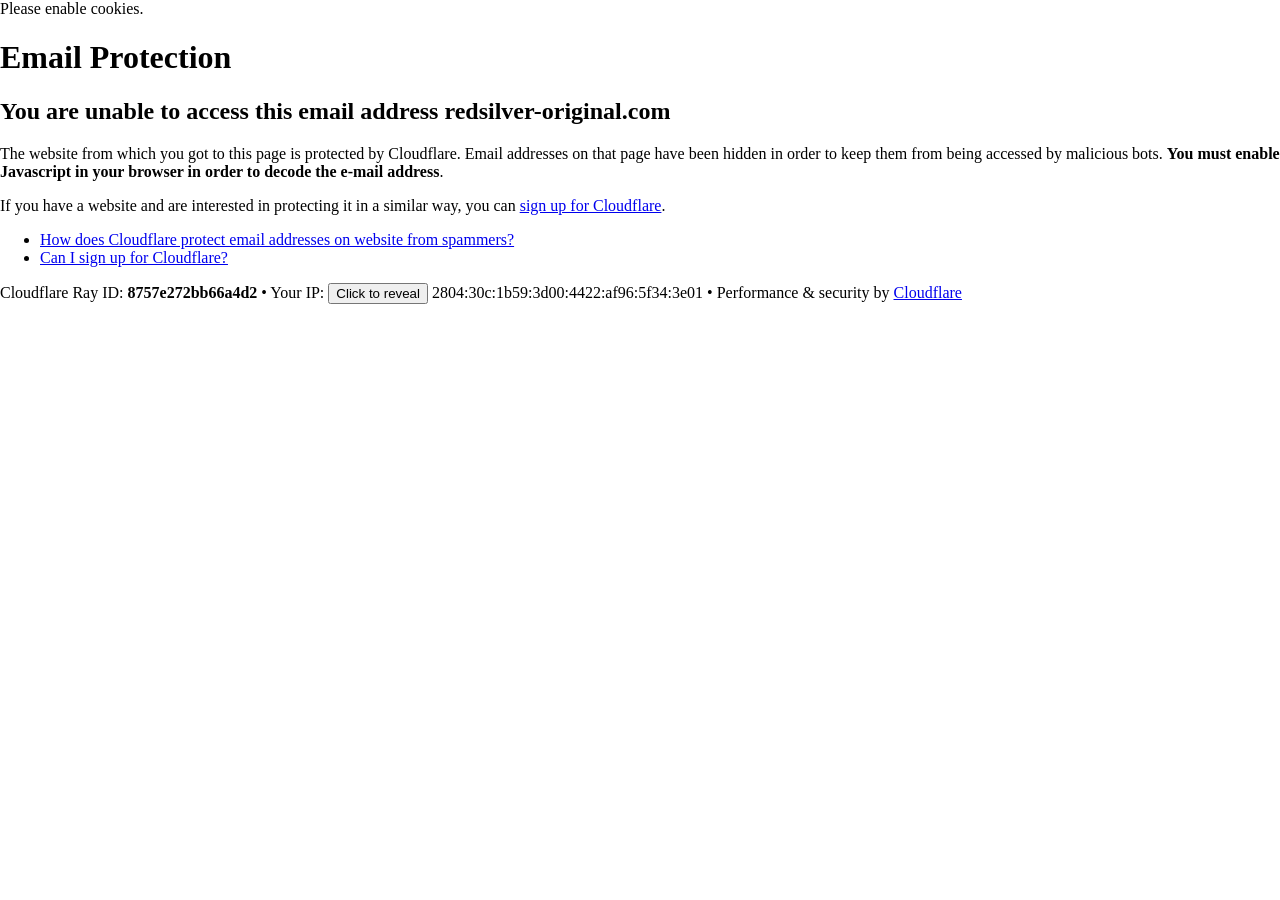
<file: loja/cdn-cgi/l/email-protection.html>
<!DOCTYPE html>
<!--[if lt IE 7]> <html class="no-js ie6 oldie" lang="en-US"> <![endif]-->
<!--[if IE 7]>    <html class="no-js ie7 oldie" lang="en-US"> <![endif]-->
<!--[if IE 8]>    <html class="no-js ie8 oldie" lang="en-US"> <![endif]-->
<!--[if gt IE 8]><!--> <html class="no-js" lang="en-US"> <!--<![endif]-->
<head>
<title>Email Protection | Cloudflare</title>
<meta charset="UTF-8" />
<meta http-equiv="Content-Type" content="text/html; charset=UTF-8" />
<meta http-equiv="X-UA-Compatible" content="IE=Edge" />
<meta name="robots" content="noindex, nofollow" />
<meta name="viewport" content="width=device-width,initial-scale=1" />
<link rel="stylesheet" id="cf_styles-css" href="https://redsilver-original.com/cdn-cgi/styles/cf.errors.css" />
<!--[if lt IE 9]><link rel="stylesheet" id='cf_styles-ie-css' href="/cdn-cgi/styles/cf.errors.ie.css" /><![endif]-->
<style>body{margin:0;padding:0}</style>


<!--[if gte IE 10]><!-->
<script>
  if (!navigator.cookieEnabled) {
    window.addEventListener('DOMContentLoaded', function () {
      var cookieEl = document.getElementById('cookie-alert');
      cookieEl.style.display = 'block';
    })
  }
</script>
<!--<![endif]-->


</head>
<body>
  <div id="cf-wrapper">
    <div class="cf-alert cf-alert-error cf-cookie-error" id="cookie-alert" data-translate="enable_cookies">Please enable cookies.</div>
    <div id="cf-error-details" class="cf-error-details-wrapper">
      <div class="cf-wrapper cf-header cf-error-overview">
        <h1 data-translate="block_headline">Email Protection</h1>
        <h2 class="cf-subheadline"><span data-translate="unable_to_access">You are unable to access this email address</span> redsilver-original.com</h2>
      </div><!-- /.header -->

      <div class="cf-section cf-wrapper">
        <div class="cf-columns two">
          <div class="cf-column">
            <p>The website from which you got to this page is protected by Cloudflare. Email addresses on that page have been hidden in order to keep them from being accessed by malicious bots. <strong>You must enable Javascript in your browser in order to decode the e-mail address</strong>.</p>
            <p>If you have a website and are interested in protecting it in a similar way, you can <a rel="noopener noreferrer" href="https://www.cloudflare.com/sign-up?utm_source=email_protection">sign up for Cloudflare</a>.</p>
          </div>

          <div class="cf-column">
            <div class="grid_4">
              <div class="rail">
                  <div class="panel">
                      <ul class="nobullets">
                        <li><a rel="noopener noreferrer" class="modal-link-faq" href="https://support.cloudflare.com/hc/en-us/articles/200170016-What-is-Email-Address-Obfuscation-">How does Cloudflare protect email addresses on website from spammers?</a></li>
                        <li><a rel="noopener noreferrer" class="modal-link-faq" href="https://support.cloudflare.com/hc/en-us/categories/200275218-Getting-Started">Can I sign up for Cloudflare?</a></li>
                    </ul>
                </div>
              </div>
            </div>
          </div>
        </div>
      </div><!-- /.section -->

      <div class="cf-error-footer cf-wrapper w-240 lg:w-full py-10 sm:py-4 sm:px-8 mx-auto text-center sm:text-left border-solid border-0 border-t border-gray-300">
  <p class="text-13">
    <span class="cf-footer-item sm:block sm:mb-1">Cloudflare Ray ID: <strong class="font-semibold">8757e272bb66a4d2</strong></span>
    <span class="cf-footer-separator sm:hidden">&bull;</span>
    <span id="cf-footer-item-ip" class="cf-footer-item hidden sm:block sm:mb-1">
      Your IP:
      <button type="button" id="cf-footer-ip-reveal" class="cf-footer-ip-reveal-btn">Click to reveal</button>
      <span class="hidden" id="cf-footer-ip">2804:30c:1b59:3d00:4422:af96:5f34:3e01</span>
      <span class="cf-footer-separator sm:hidden">&bull;</span>
    </span>
    <span class="cf-footer-item sm:block sm:mb-1"><span>Performance &amp; security by</span> <a rel="noopener noreferrer" href="https://www.cloudflare.com/5xx-error-landing" id="brand_link" target="_blank">Cloudflare</a></span>
    
  </p>
  <script>(function(){function d(){var b=a.getElementById("cf-footer-item-ip"),c=a.getElementById("cf-footer-ip-reveal");b&&"classList"in b&&(b.classList.remove("hidden"),c.addEventListener("click",function(){c.classList.add("hidden");a.getElementById("cf-footer-ip").classList.remove("hidden")}))}var a=document;document.addEventListener&&a.addEventListener("DOMContentLoaded",d)})();</script>
</div><!-- /.error-footer -->


    </div><!-- /#cf-error-details -->
  </div><!-- /#cf-wrapper -->

  <script>
  window._cf_translation = {};
  
  
</script>

</body>
</html>
</file>
